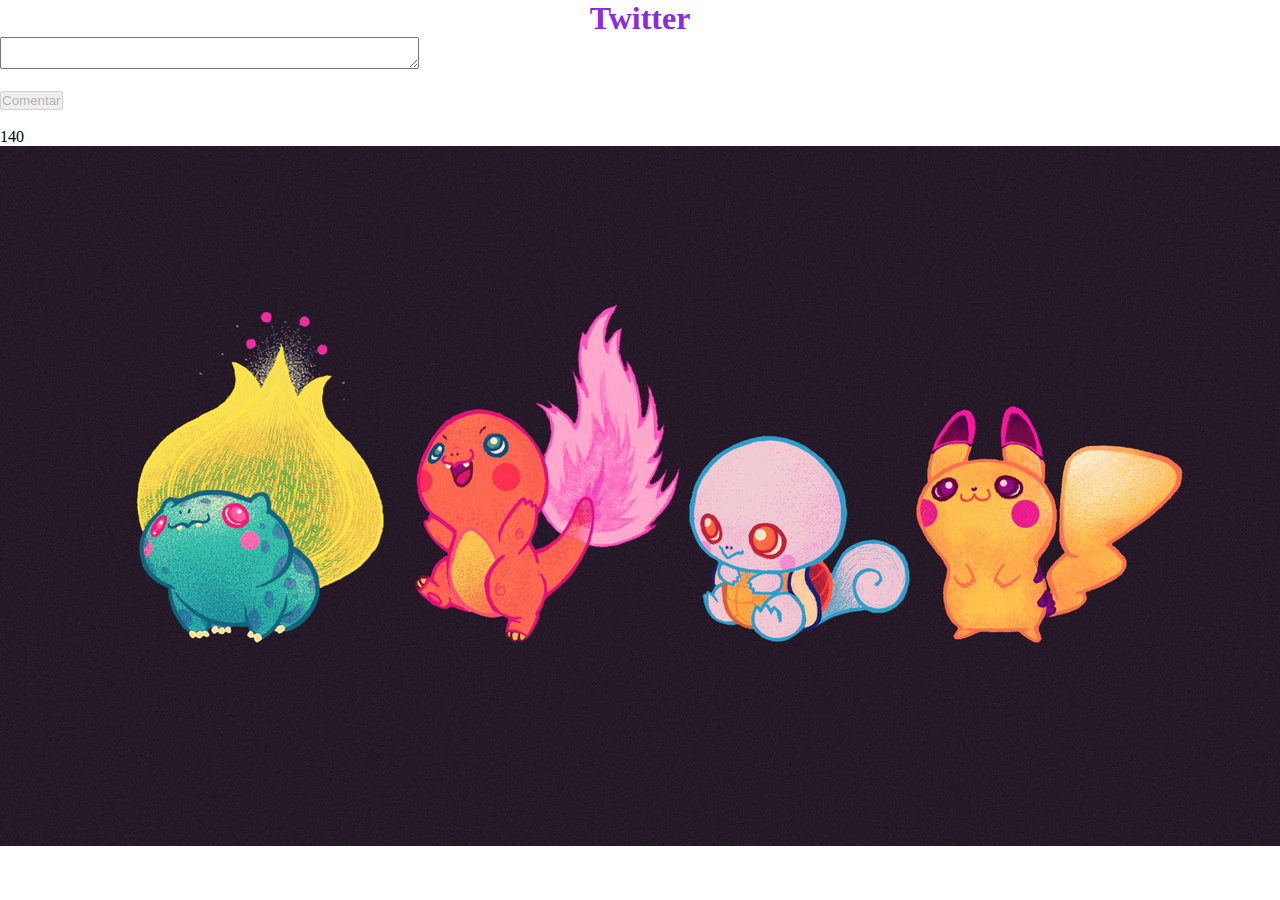
<file: index1.html>
<!DOCTYPE html>
<html lang="en">
<head>
	<meta charset="UTF-8">
	<link rel="stylesheet" href="css/main.css">
	<link href="https://fonts.googleapis.com/css?family=Abril+Fatface" rel="stylesheet">
	<title>twitter</title>
</head>
<body>
	<form>
		<h1>Twitter</h1>
			<textarea id="textArea" cols="50"></textarea><br><br>
			<button id="button" type="submit" disabled="true">Comentar</button> <br><br>
		</form>
		<span id="cont"></span>
		<div id="contenedor" >
		</div>
	<script src="js/app1.js"></script>
</body>
</html>
</file>
<file: css/main.css>
*{
	margin: 0px;
	padding: 0px;
}

#contenedor {
	background-image: url("../img/fondo3.jpg");
	background-size: cover;
	width: 100%;
	height: 700px;
	background-repeat: no-repeat;
}

a{
	left: 50%;
	top: 50%;
}

.dropdown, .open{
	position: absolute;
	left: 50%;
	top: 50%;
}

h1{
  color: blueviolet;
  text-align: center;
}

 #botonTexto, #botonCita, #botonMeme, #botonPastillita {
	border-radius: 20px;
	background-color: aqua;
	border-bottom: 3px;
}

img{
	width: 30px;
	height: auto;
}
</file>
